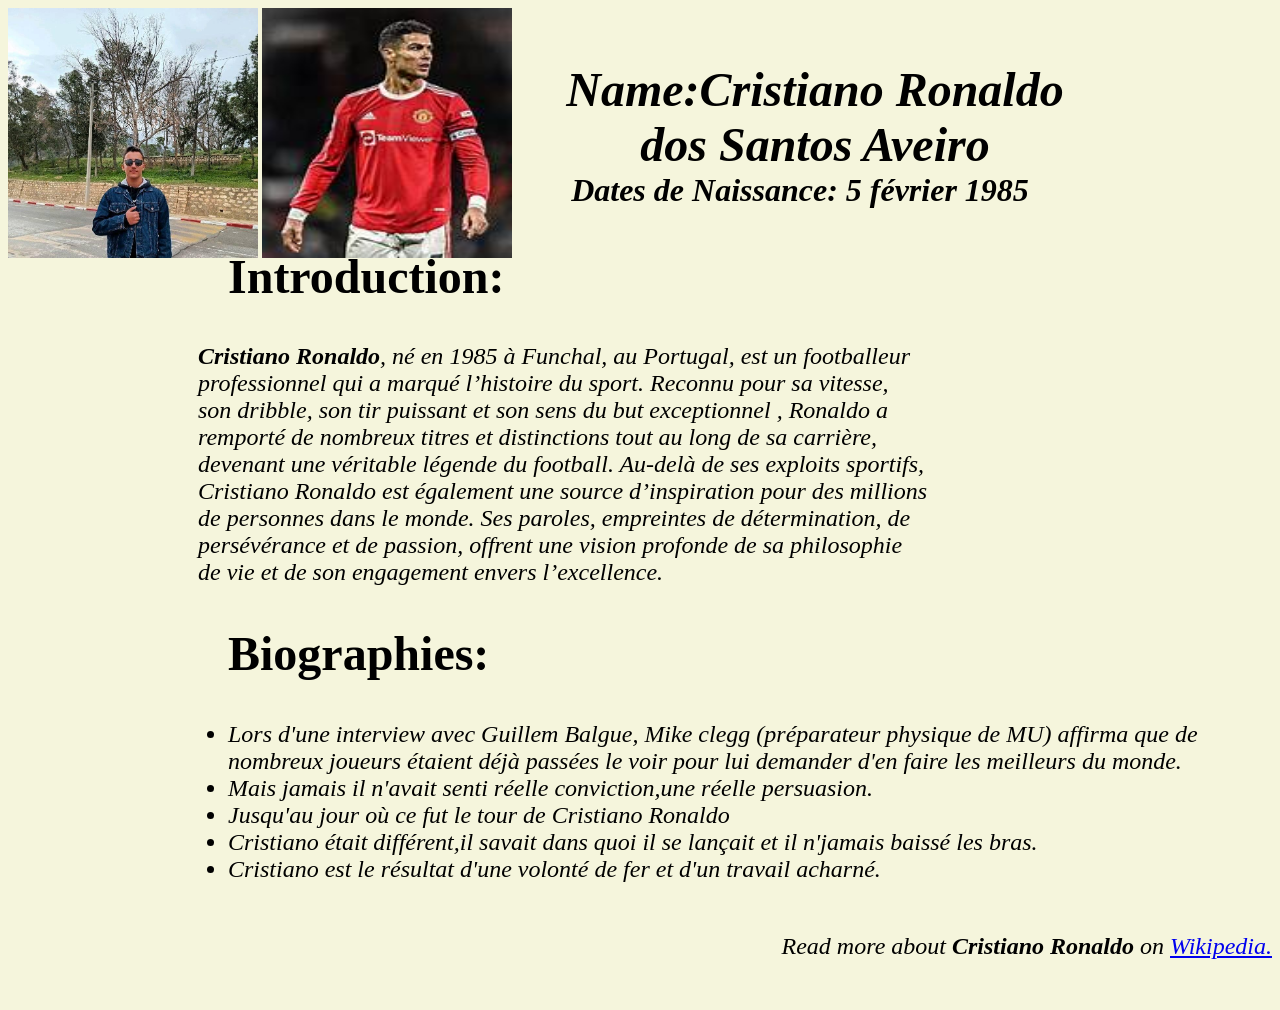
<file: index.html>
<!DOCTYPE html>
<html lang="en">

<head>
    <meta charset="UTF-8">
    <meta name="viewport" content="width=device-width, initial-scale=1.0">
    <title>Des informations sur Cristiano Ronaldo</title>
    <link rel="stylesheet" href="style1.css">
</head>

<body>
    <section>

        <div class="images">
            <img src="chebbi.jpg" class="logo">
            <img src="ronaldo.jpg" class="logo">
            
            <div>
                <h1 class="name">Name:Cristiano Ronaldo<br> dos Santos Aveiro</h1>
                <h2 class="dates">Dates de Naissance: 5 février 1985</h2>
                <h1 class="gras">Introduction:</h1>
                <p class="paragraphe">
                    <strong>Cristiano Ronaldo</strong>, né en <mark>1985</mark> à Funchal, au Portugal, est un
                    footballeur<br>
                    professionnel qui a marqué l’histoire du sport. Reconnu pour sa vitesse,<br>
                    son dribble, son tir puissant et son sens du but exceptionnel , Ronaldo a<br>
                    remporté de nombreux titres et distinctions tout au long de sa carrière,<br>
                    devenant une véritable légende du football. Au-delà de ses exploits sportifs,<br>
                    Cristiano Ronaldo est également une source d’inspiration pour des millions <br>
                    de personnes dans le monde. Ses paroles, empreintes de détermination, de<br>
                    persévérance et de passion, offrent une vision profonde de sa philosophie <br>
                    de vie et de son engagement envers l’excellence.
                </p>
                <h1 class="gras1">Biographies:</h1>
                <ul class="Biographies">
                    <li>Lors d'une interview avec Guillem Balgue, Mike clegg (préparateur physique de MU) affirma que
                        de<br>
                        nombreux joueurs étaient déjà passées le voir pour lui demander d'en faire les meilleurs du
                        monde.
                    </li>
                    <li>Mais jamais il n'avait senti réelle conviction,une
                        réelle persuasion.
                    </li>
                    <li>Jusqu'au jour où ce fut le tour de Cristiano Ronaldo</li>
                    <li>Cristiano était différent,il savait dans quoi il se
                        lançait et il n'jamais baissé les bras.</li>
                    <li>Cristiano est le résultat d'une volonté de fer et d'un
                        travail acharné.
                    </li>
                    <p class="bas">
                        Read more about <strong>Cristiano Ronaldo</strong> on
                        <a href="https://en.wikipedia.org/wiki/ronaldo">Wikipedia.</a>
                    </p>

                </ul>
            </div>
        </div>
    </section>
</body>

</html>
</file>
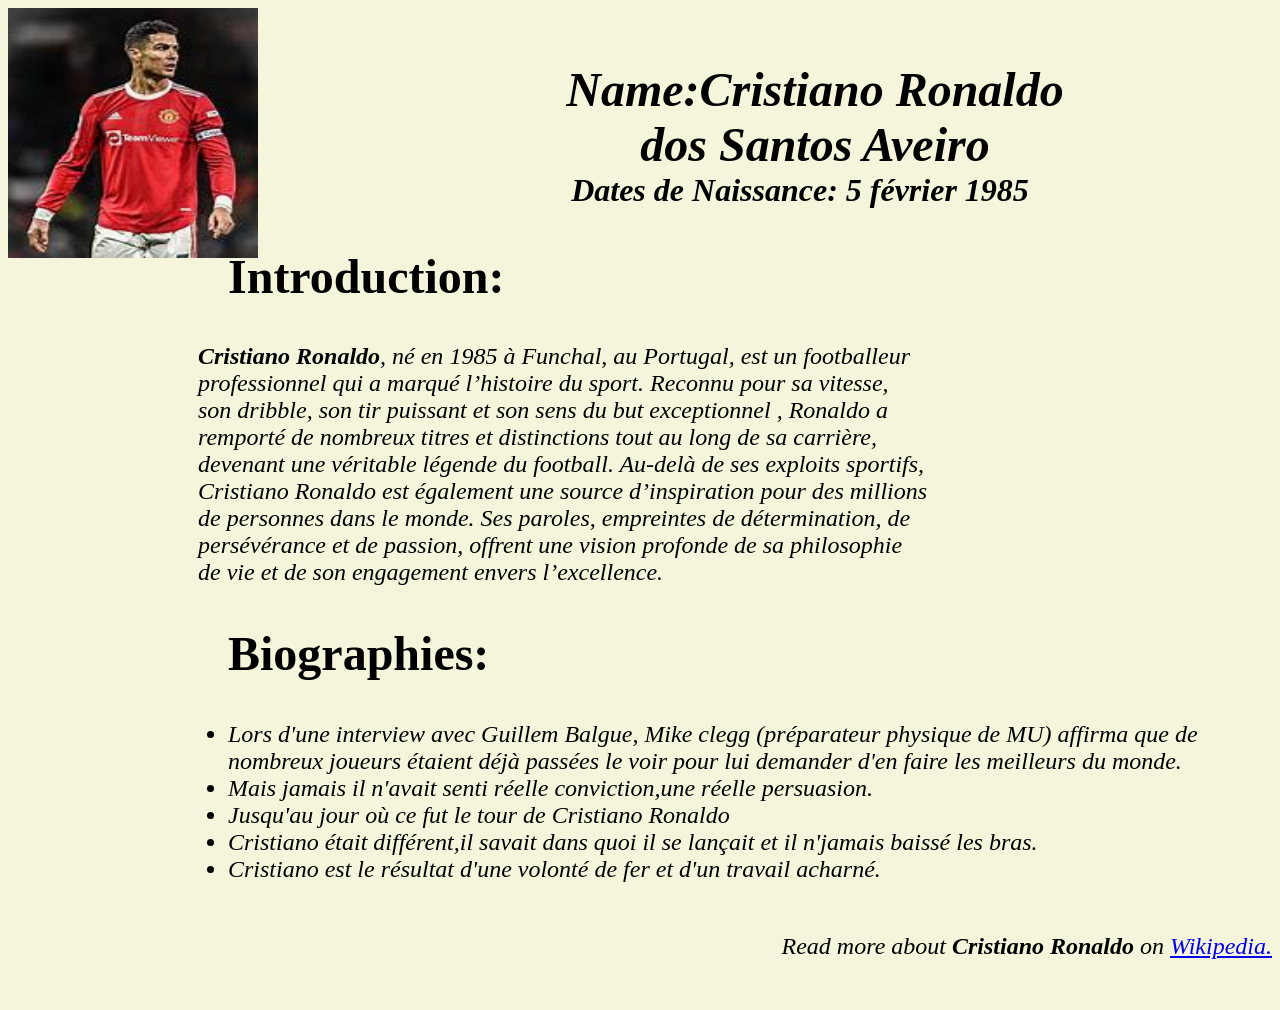
<file: projet1.html>
<!DOCTYPE html>
<html lang="en">

<head>
    <meta charset="UTF-8">
    <meta name="viewport" content="width=device-width, initial-scale=1.0">
    <title>Des informations sur Cristiano Ronaldo</title>
    <link rel="stylesheet" href="style1.css">
</head>

<body>
    <section>

        <div class="images">
            <img src="ronaldo.jpg" class="logo">
            <div>
                <h1 class="name">Name:Cristiano Ronaldo<br> dos Santos Aveiro</h1>
                <h2 class="dates">Dates de Naissance: 5 février 1985</h2>
                <h1 class="gras">Introduction:</h1>
                <p class="paragraphe">
                    <strong>Cristiano Ronaldo</strong>, né en <mark>1985</mark> à Funchal, au Portugal, est un
                    footballeur<br>
                    professionnel qui a marqué l’histoire du sport. Reconnu pour sa vitesse,<br>
                    son dribble, son tir puissant et son sens du but exceptionnel , Ronaldo a<br>
                    remporté de nombreux titres et distinctions tout au long de sa carrière,<br>
                    devenant une véritable légende du football. Au-delà de ses exploits sportifs,<br>
                    Cristiano Ronaldo est également une source d’inspiration pour des millions <br>
                    de personnes dans le monde. Ses paroles, empreintes de détermination, de<br>
                    persévérance et de passion, offrent une vision profonde de sa philosophie <br>
                    de vie et de son engagement envers l’excellence.
                </p>
                <h1 class="gras1">Biographies:</h1>
                <ul class="Biographies">
                    <li>Lors d'une interview avec Guillem Balgue, Mike clegg (préparateur physique de MU) affirma que
                        de<br>
                        nombreux joueurs étaient déjà passées le voir pour lui demander d'en faire les meilleurs du
                        monde.
                    </li>
                    <li>Mais jamais il n'avait senti réelle conviction,une
                        réelle persuasion.
                    </li>
                    <li>Jusqu'au jour où ce fut le tour de Cristiano Ronaldo</li>
                    <li>Cristiano était différent,il savait dans quoi il se
                        lançait et il n'jamais baissé les bras.</li>
                    <li>Cristiano est le résultat d'une volonté de fer et d'un
                        travail acharné.
                    </li>
                    <p class="bas">
                        Read more about <strong>Cristiano Ronaldo</strong> on
                        <a href="https://en.wikipedia.org/wiki/ronaldo">Wikipedia.</a>
                    </p>

                </ul>
            </div>
        </div>
    </section>
</body>

</html>
</file>
<file: style1.css>
*{
    background-color: beige;
} 
.chebbi{width: 200px;
        
       
        

}
.logo{
    width: 250px;
    height: 250px;

}
.name{
    color:rgb(0, 0, 0);
    font-size: xxx-large;
    text-align: center;
    font-family:cursive ;
    margin-left: 350px;
    margin-top: -200px;
    font-style: italic;
}
.dates{
    color: rgb(0, 0, 0);
    margin-left:400px ;
    text-align: center;
    font-family: cursive;
    font-style: italic;
    font-size:xx-large;
    margin-top: -40px;
    margin-right: 80px;
}
.gras{
    margin-left: 220px;
    font-size: xxx-large;
}

.paragraphe{
    text-align: justify;
    text-shadow: black;
    font-size: x-large;
    font-style: oblique;
    font-family: cursive;
    margin-left: 190px;
    
    
}
.gras1{
    margin-left: 220px;
    font-size: xxx-large;
}
.Biographies{
    text-align: 200px;
    text-shadow: black;
    font-size: x-large;
    font-style: oblique;
    font-family: cursive;
    margin-left: 180px;
   
    
}
.bas{
    
    margin: 50px 0;
    text-align: end;
    
}
</file>
